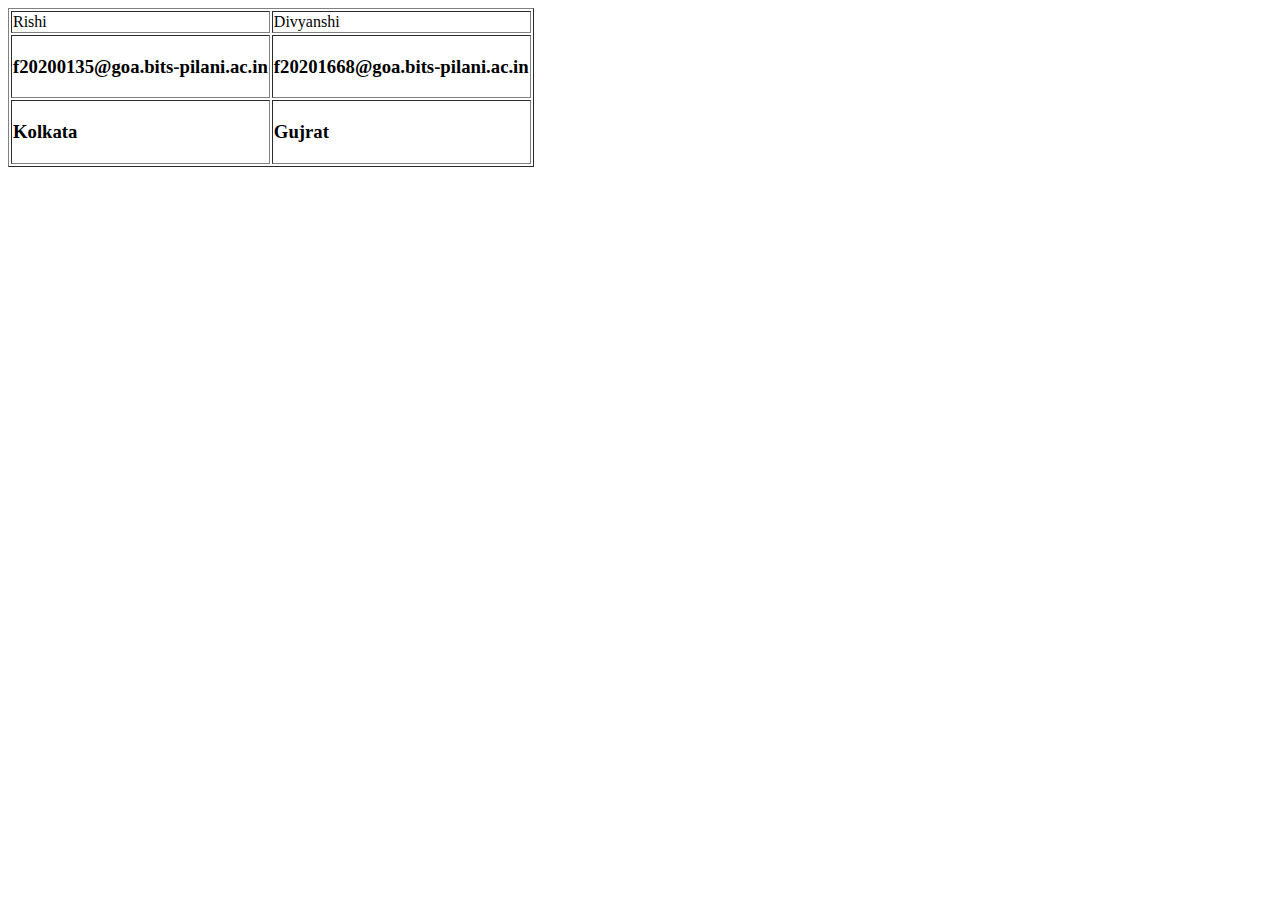
<file: contact.html>
<!DOCTYPE html>
<html>
  <head>
    <meta charset="utf-8" />
    <title></title>
  </head>
  <body>
    <table border="1">
      <thead>
        <tr>
          <td>Rishi</td>
          <td>Divyanshi</td>
        </tr>
      </thead>
      <tbody>
    </tr>
    <tr><td><h3>f20200135@goa.bits-pilani.ac.in</h3></td>
    <td><h3>f20201668@goa.bits-pilani.ac.in</h3></td>
    </tr>
    <tr><td><h3>Kolkata</h3></td>
    <td><h3>Gujrat</h3></td>
    </tr>
  </tbody>
  </table>
  </body>
</html>
</file>
